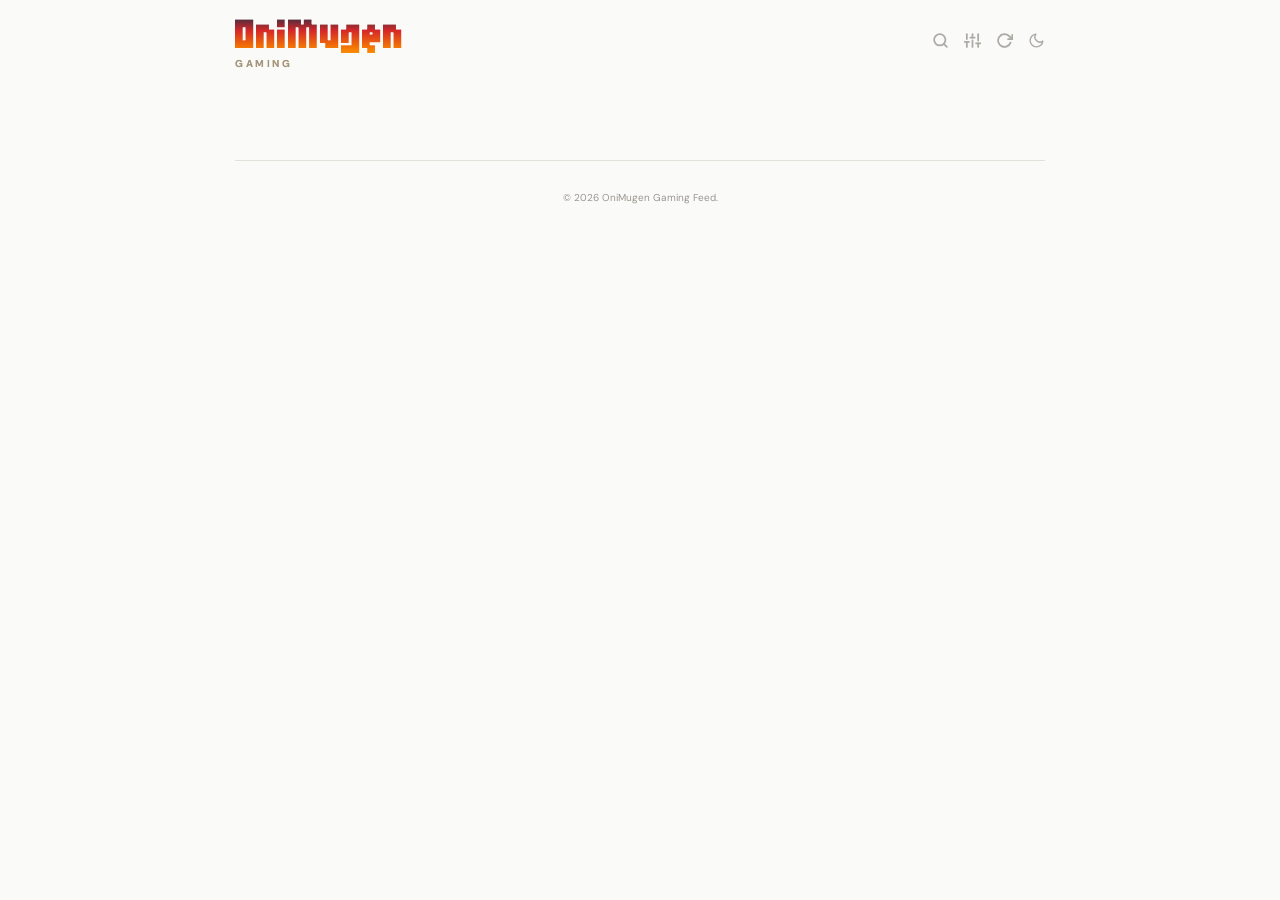
<file: mnmlst-gamng-nws.html>
<!DOCTYPE html>
<html lang="en" data-theme="day">
<head>
<meta charset="UTF-8">
<meta name="viewport" content="width=device-width, initial-scale=1.0">

<title>OniMugen | Gaming — Real-Time Game News & Leaks</title>
<meta name="description" content="OniMugen / Gaming : High-density aggregator for the latest gaming news, leaks, and industry rumors.">
<meta name="keywords" content="Gaming News, Game Leaks, IGN, Kotaku, PC Gamer, Gaming Rumors, OniMugen">

<link rel="preconnect" href="https://fonts.googleapis.com">
<link href="https://fonts.googleapis.com/css2?family=Micro+5&family=DM+Sans:opsz,wght@9..40,300;9..40,400;9..40,500&display=swap" rel="stylesheet">

<style>
/* ── RESET & THEMES ── */
*, *::before, *::after { box-sizing: border-box; margin: 0; padding: 0; }
[data-theme="day"] { 
    --bg: #fafaf8; --ink: #1a1916; --dim: #9a9690; --sub: #e4e1db; 
    --new-hl: rgba(214, 59, 47, 0.04); --hot-hl: rgba(0, 86, 179, 0.04); --hover-bg: #f1f0ec;
    --hover-ink: #0056b3; --header-bg: rgba(250, 250, 248, 0.95);
    --hot-bg: #007bff; --catchup-bg: #0056b3; --icon-color: #9a9690; --rumour: #f77f00;
}
[data-theme="night"] { 
    --bg: #111110; --ink: #dedad4; --dim: #55524e; --sub: #252422; 
    --new-hl: rgba(214, 59, 47, 0.1); --hot-hl: rgba(51, 154, 240, 0.08); --hover-bg: #1a1a19;
    --hover-ink: #4dabf7; --header-bg: rgba(17, 17, 16, 0.95);
    --hot-bg: #1971c2; --catchup-bg: #339af0; --icon-color: #55524e; --rumour: #f77f00;
}

body { background: var(--bg); color: var(--ink); font-family: 'DM Sans', sans-serif; max-width: 850px; margin: 0 auto; padding: 100px 20px 40px; transition: background 0.3s; }

/* ── FIXED HEADER ── */
header { 
    position: fixed; top: 0; left: 0; right: 0; z-index: 100;
    display: flex; align-items: center; justify-content: space-between; 
    padding: 12px 5%; background: var(--header-bg); backdrop-filter: blur(12px);
    border-bottom: 1px solid transparent; transition: border-color 0.3s ease;
}
header.scrolled { border-color: var(--sub); padding: 6px 5%; }
.header-inner { max-width: 810px; margin: 0 auto; width: 100%; display: flex; justify-content: space-between; align-items: center; }

h1 { 
    font-family: 'Micro 5'; font-size: clamp(48px, 8vw, 58px);; line-height: 0.8; 
    background: linear-gradient(to top, #FCBF49, #F77F00, #D62828, #003049); 
    -webkit-background-clip: text; -webkit-text-fill-color: transparent; 
}
h1 span { 
    display: block; font-family: 'DM Sans'; font-size: 10px; letter-spacing: 2.5px; 
    color: var(--dim); text-transform: uppercase; -webkit-text-fill-color: var(--dim); margin-top: 2px;
}

/* ── FEED COMPACTNESS ── */
#feed { list-style: none; }
.item { 
    display: grid; grid-template-columns: 35px 1fr 24px; gap: 12px; align-items: center; 
    padding: 0 8px; margin-bottom: 1px; border-radius: 3px;
    opacity: 0; transform: translateY(5px); transition: 0.2s ease; 
}
.item.show { opacity: 1; transform: none; }
.item.hidden { display: none; }
.item:hover { background: var(--hover-bg); }
.item:hover .item-body a { color: var(--hover-ink); }
.item:hover .item-logo { filter: grayscale(0%); opacity: 0.8; }

/* Dynamic Highlights */
.item[data-new="true"] { background: var(--new-hl); }
.item[data-hot="true"] { background: var(--hot-hl); }

.item-date { font-size: 10px; color: var(--dim); font-weight: 500; text-align: left; }
.item-body a { color: var(--ink); text-decoration: none; font-size: 14px; line-height: 1.2; transition: color 0.15s; font-weight: 400; }

.badge { font-size: 8px; font-weight: 800; color: #fff; padding: 1px 3px; border-radius: 2px; text-transform: uppercase; margin-left: 4px; vertical-align: middle; display: inline-block; }
.badge-new { background: #d63b2f; }
.badge-hot { background: var(--hot-bg); }
.badge-rumour { background: var(--rumour); }

.item-logo { width: 24px; height: 24px; object-fit: cover; opacity: 0.3; filter: grayscale(100%); transition: 0.3s; border-radius: 2px; }

.controls { display: flex; align-items: center; gap: 15px; }
.icon-btn { background: none; border: none; cursor: pointer; color: var(--icon-color); display: flex; align-items: center; justify-content: center; transition: color 0.2s, opacity 0.2s; opacity: 0.8; }
.icon-btn:hover { color: var(--ink); opacity: 1; }
.icon-btn svg { width: 17px; height: 17px; pointer-events: none; }
.expand-container { display: flex; align-items: center; }
.expandable { max-width: 0; overflow: hidden; transition: max-width 0.4s cubic-bezier(0.4, 0, 0.2, 1); white-space: nowrap; display: flex; align-items: center; }
.expandable.active { max-width: 200px; margin-left: 10px; }
#search-input { background: transparent; border: none; border-bottom: 1px solid var(--sub); color: var(--ink); font-family: 'DM Sans'; font-size: 13px; outline: none; padding: 2px 0; width: 140px; }
.filter-options { display: flex; gap: 12px; font-size: 10px; font-weight: 700; letter-spacing: 1px; color: var(--dim); }
.filter-opt { cursor: pointer; transition: 0.2s; }
.filter-opt.active { color: var(--ink); border-bottom: 1px solid var(--ink); }
#splash { position: fixed; inset: 0; z-index: 1000; display: flex; flex-direction: column; align-items: center; justify-content: center; background: var(--bg); transition: opacity 0.5s; }
#splash.fade { opacity: 0; pointer-events: none; }
.splash-title { font-family: 'Micro 5'; font-size: 60px; }
.splash-track { width: 200px; height: 1px; background: var(--sub); margin: 30px 0; overflow: hidden; }
.splash-fill { height: 100%; background: var(--ink); width: 0%; transition: width 0.3s; }
footer { margin-top: 60px; border-top: 1px solid var(--sub); padding: 30px 0; text-align: center; }
.footer-text { font-size: 10px; color: var(--dim); }
</style>
</head>
<body>

<div id="splash" aria-hidden="true">
  <div class="splash-title">OniMugen</div>
  <div class="splash-track"><div class="splash-fill" id="s-fill"></div></div>
  <div id="s-count" style="font-size: 11px; color: var(--dim); margin-top: 10px;"></div>
</div>

<header id="main-header">
  <div class="header-inner">
      <h1>OniMugen<span>Gaming</span></h1>
      <div class="controls">
        <div class="expand-container">
            <button class="icon-btn" onclick="toggleControl('search')" title="Search"><svg viewBox="0 0 24 24" fill="none" stroke="currentColor" stroke-width="2.5" stroke-linecap="round" stroke-linejoin="round"><circle cx="11" cy="11" r="8"></circle><line x1="21" y1="21" x2="16.65" y2="16.65"></line></svg></button>
            <div id="search-wrap" class="expandable"><input type="text" id="search-input" placeholder="Search gaming news..." oninput="applyFilters()"></div>
        </div>
        <div class="expand-container">
            <button class="icon-btn" onclick="toggleControl('filter')" title="Filter"><svg viewBox="0 0 24 24" fill="none" stroke="currentColor" stroke-width="2.5" stroke-linecap="round" stroke-linejoin="round"><line x1="4" y1="21" x2="4" y2="14"></line><line x1="4" y1="10" x2="4" y2="3"></line><line x1="12" y1="21" x2="12" y2="12"></line><line x1="12" y1="8" x2="12" y2="3"></line><line x1="20" y1="21" x2="20" y2="16"></line><line x1="20" y1="12" x2="20" y2="3"></line><line x1="1" y1="14" x2="7" y2="14"></line><line x1="9" y1="8" x2="15" y2="8"></line><line x1="17" y1="16" x2="23" y2="16"></line></svg></button>
            <div id="filter-wrap" class="expandable">
                <div class="filter-options">
                    <span class="filter-opt active" onclick="setFilter('all', this)">ALL</span>
                    <span class="filter-opt" onclick="setFilter('new', this)">NEW</span>
                    <span class="filter-opt" onclick="setFilter('hot', this)">HOT</span>
                </div>
            </div>
        </div>
        <button class="icon-btn" onclick="hardRefresh()" title="Refresh & Clear Cache"><svg viewBox="0 0 24 24" fill="none" stroke="currentColor" stroke-width="2.5" stroke-linecap="round" stroke-linejoin="round"><path d="M23 4v6h-6"></path><path d="M20.49 15a9 9 0 1 1-2.12-9.36L23 10"></path></svg></button>
        <button id="theme-toggle" class="icon-btn" onclick="toggleTheme()" title="Theme"><svg viewBox="0 0 24 24" fill="none" stroke="currentColor" stroke-width="2" stroke-linecap="round" stroke-linejoin="round"><path d="M21 12.79A9 9 0 1 1 11.21 3 7 7 0 0 0 21 12.79z"></path></svg></button>
      </div>
  </div>
</header>

<main><ul id="feed"></ul></main>

<footer><div class="footer-text">&copy; 2026 OniMugen Gaming Feed.</div></footer>

<script>
    const CUTOFF_MS = 48 * 60 * 60 * 1000;
const CACHE_KEY = "onimugen_v1_gaming";

let allArticles = [];
let currentFilter = 'all';

// ── UI CONTROLS (Your original logic) ──
function toggleControl(type) {
    const s = document.getElementById('search-wrap'), f = document.getElementById('filter-wrap');
    if (type === 'search') { f.classList.remove('active'); s.classList.toggle('active'); if (s.classList.contains('active')) document.getElementById('search-input').focus(); }
    else { s.classList.remove('active'); f.classList.toggle('active'); }
}

function setFilter(t, el) {
    document.querySelectorAll('.filter-opt').forEach(opt => opt.classList.remove('active'));
    el.classList.add('active'); currentFilter = t; applyFilters();
}

function applyFilters() {
    const q = document.getElementById('search-input').value.toLowerCase();
    document.querySelectorAll('.item').forEach(item => {
        const title = item.getAttribute('data-title').toLowerCase();
        const matchesSearch = title.includes(q);
        let matchesTab = true;
        if (currentFilter === 'new') matchesTab = item.getAttribute('data-new') === 'true';
        if (currentFilter === 'hot') matchesTab = item.getAttribute('data-hot') === 'true';
        item.classList.toggle('hidden', !(matchesSearch && matchesTab));
    });
}

function formatTime(ts) {
    const d = Date.now() - ts;
    if (d < 3600000) return Math.floor(d/60000) + 'm';
    if (d < 86400000) return Math.floor(d/3600000) + 'h';
    return Math.floor(d/86400000) + 'd';
}

// ── RENDERING (Keeping your exact design) ──
function render(articles) {
    const feed = document.getElementById("feed"); feed.innerHTML = "";
    const titleGroups = {};
    
    // Grouping for "HOT" badge logic
    articles.forEach(a => {
        const slug = a.title.toLowerCase().replace(/[^\w]/g, '').substring(0, 40);
        if (!titleGroups[slug]) titleGroups[slug] = [];
        titleGroups[slug].push(a.date);
    });

    articles.sort((a,b) => b.date - a.date).forEach((a, i) => {
        const now = Date.now();
        const isNew = (now - a.date) < 1800000; // 30 mins
        const slug = a.title.toLowerCase().replace(/[^\w]/g, '').substring(0, 40);
        const isHot = titleGroups[slug].length > 1;

        const li = document.createElement("li");
        li.className = "item";
        li.setAttribute('data-title', a.title);
        li.setAttribute('data-new', isNew);
        li.setAttribute('data-hot', isHot);
        
        li.innerHTML = `
            <span class="item-date">${formatTime(a.date)}</span>
            <div class="item-body">
                <a href="${a.link}" target="_blank" rel="noopener">
                    ${a.title}
                    ${isNew ? '<span class="badge badge-new">New</span>' : ''}
                    ${a.isReddit ? '<span class="badge badge-rumour">Rumour</span>' : ''}
                    ${isHot ? '<span class="badge badge-hot">Hot</span>' : ''}
                </a>
            </div>
            <span><img class="item-logo" src="https://www.google.com/s2/favicons?domain=${a.domain}&sz=32" alt="${a.sourceName}"></span>
        `;
        feed.appendChild(li);
        setTimeout(() => li.classList.add("show"), i < 30 ? i * 15 : 0);
    });
}

// ── THE ROBOT FETCH (The new efficient way) ──
async function init() {
    // 1. Theme setup
    const theme = localStorage.getItem('om-theme') || 'day';
    document.documentElement.setAttribute('data-theme', theme);
    
    // 2. Load from Cache (Instant load for user)
    const cached = localStorage.getItem(CACHE_KEY);
    if (cached) {
        allArticles = JSON.parse(cached).filter(a => a.date > (Date.now() - CUTOFF_MS));
        if (allArticles.length > 0) {
            render(allArticles);
            document.getElementById("splash").classList.add("fade");
        }
    }

    // 3. Fetch fresh data from your GitHub Robot
    try {
        // Adding ?t= forces the browser to get the newest file from GitHub
        const r = await fetch('./data_gaming.json?t=' + Date.now());
        const freshData = await r.json();
        
        if (freshData && freshData.length > 0) {
            allArticles = freshData.filter(a => a.date > (Date.now() - CUTOFF_MS));
            render(allArticles);
            localStorage.setItem(CACHE_KEY, JSON.stringify(allArticles));
        }
    } catch (e) {
        console.warn("Robot data not found yet or offline.");
    } finally {
        // Finish splash animation
        document.getElementById("s-fill").style.width = "100%";
        setTimeout(() => {
            document.getElementById("splash").classList.add("fade");
        }, 300);
    }
}

// Manual Refresh Button logic
function hardRefresh() {
    localStorage.removeItem(CACHE_KEY);
    init(); 
}

window.onload = init;
</script>
</body>
</html>
</file>
